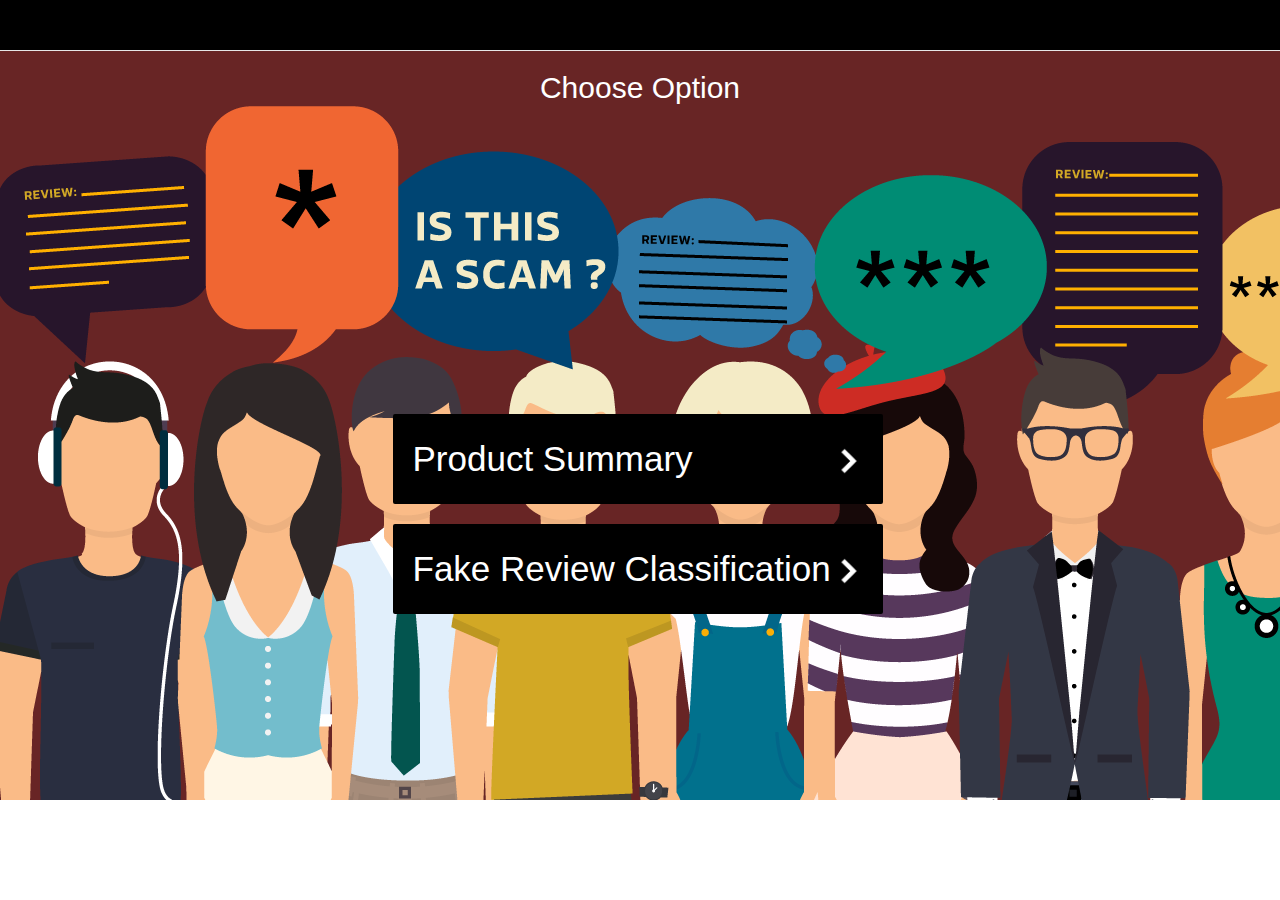
<file: views/introduction.html>
<!DOCTYPE html>
<html>
  <head>
  <meta charset="utf-8">
  <script src="https://code.jquery.com/jquery-3.1.1.min.js"></script>
  <script src="https://maxcdn.bootstrapcdn.com/bootstrap/3.3.7/js/bootstrap.min.js"></script>
  <link rel="stylesheet" href="https://maxcdn.bootstrapcdn.com/bootstrap/3.3.7/css/bootstrap.min.css">
  <link rel="stylesheet" href="../css/style.css">
  <link href="../css/responsive.css" rel="stylesheet">
  <link href="../css/search.css" rel="stylesheet">
  <link href="../css/style1.css" rel="stylesheet">
  <script src="../js/fake.js"/>
  <script src="../js/jquery-events.js"></script>
  <link href="../css/sidebar.css" rel="stylesheet"/>
  <link href="../css/newStyle.css" rel="stylesheet"/>
    <title>Fake Product View</title>
  </head>
  <script>
  </script>
  <body onload="init()" style="background:url('../images/bg1.png'); background-repeat: no-repeat;">
    <div class="navbar navbar-static navbar-default navbar-fixed-top">
  		<div class="container-fluid">
  			<div class="navbar-header">
  				<button class="navbar-toggle toggle-left hidden-md hidden-lg" data-target=".sidebar-left" data-toggle="sidebar" type="button"><span class="icon-bar"></span> <span class="icon-bar"></span> <span class="icon-bar"></span></button> <a class="navbar-brand" href="#">Fake Product Review</a>
  			</div>
  		</div>
  	</div>
    <div class="col-sm-3 col-md-2 col-xs-7 sidebar sidebar-left sidebar-animate sidebar-md-show">
      <div class="filediv form-control">
        <button class="btn btn-file continue form-control" type="button"><i aria-hidden="true" class="fa fa-upload"></i> <input type="file"></button>
      </div>
      <ul class="nav navbar-stacked">
        <li></li>
        <li style="list-style: none">
          <br>
          <div style="font-size:12px;">
            &nbsp;&nbsp;&nbsp;&nbsp;&nbsp;<b>MAIN</b>
          </div>
        </li>
        <li class="active">
          <a href="#"><i aria-hidden="true" class="fa fa-check-circle-o"></i>&nbsp;&nbsp;Overview</a>
        </li>
        <li class="pushup">
          <a href="#about"><i aria-hidden="true" class="fa fa-circle-o"></i> &nbsp;&nbsp;Activity</a>
        </li>
        <li class="pushup">
          <a href="#about"><i aria-hidden="true" class="fa fa-heart-o"></i> &nbsp;Dearest</a>
        </li>
        <li class="pushup">
          <a href="#about"><i aria-hidden="true" class="fa fa-folder-open-o"></i> &nbsp;Folders</a>
        </li>
        <li style="list-style: none">
          <br>
          <div class="pushup" style="font-size:12px;margin-bottom:5px;">
            &nbsp;&nbsp;&nbsp; <b>FILTER</b>
          </div>
        </li>
        <li class="pushup">
          <a href="#contact"><i aria-hidden="true" class="fa fa-picture-o"></i>&nbsp; Images</a>
        </li>
        <li class="pushup">
          <a href="#contact"><i aria-hidden="true" class="fa fa-volume-up"></i> &nbsp; Audio</a><span class="notificationVideoCount" style="position:inline-block;">8</span>
        </li>
        <li class="pushup">
          <a href="#contact"><i aria-hidden="true" class="fa fa-caret-square-o-right"></i> &nbsp; Video</a>
        </li>
        <li class="pushup">
          <a href="#contact"><span class="glyphicon glyphicon-list-alt"></span> &nbsp;Notes</a>
        </li>
        <li class="pushup">
          <a href="#contact"><span class="glyphicon glyphicon glyphicon-link"></span> &nbsp;Links</a>
        </li>
        <li class="pushup">
          <a href="#contact"><i aria-hidden="true" class="fa fa-files-o"></i> &nbsp;Files</a>
        </li>
        <li class="gb">
          50GB/100GB &nbsp;&nbsp;&nbsp;&nbsp;&nbsp;&nbsp;&nbsp;+
          <br><br>
          <div class="progress" >
          </div>
        </li>
      </ul>
    </div>
    <div class="main col-sm-12 col-xs-12 col-md-12 " id="globalCntr">
      <div class="" style="text-align:center;padding-bottom:300px;color:white">
              <h2>Choose Option</h2>
      </div>
      <div class="SummarySelections">
        <div class="col-md-offset-3 col-md-5 col-xs-12" >
          <div class="textRank categoryColor">
            <a href="./index.html">
              <div class="itemsText">
                Product Summary  <img class="itemsImage"src="../images/rightArrow.png"/>
              </div>
            </a>
          </div>
        </div>
        <br>
        <div class="col-md-offset-3 col-md-5 col-xs-12">
          <div class="rfid categoryColor">
              <div class="itemsText">
                Fake Review Classification   <img class="itemsImage"src="../images/rightArrow.png"/>
              </div>
          </div>
        </div>
      </div>

    </div>
    <div id="categories">
        <div class="">

    </div>
    <div id="items"></div>



  </body>
</html>
</file>
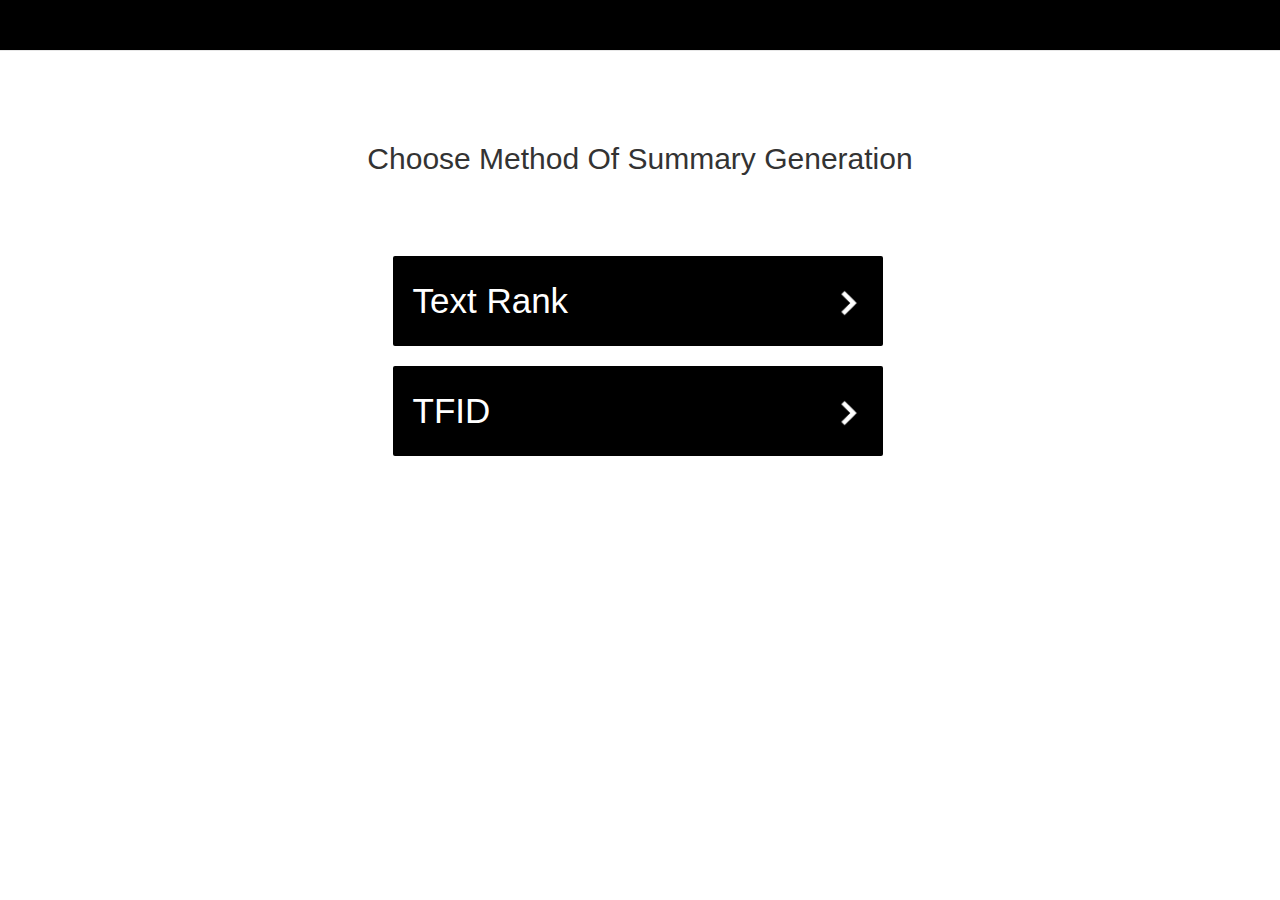
<file: views/summaryGeneration.html>
<!DOCTYPE html>
<html>
  <head>
  <meta charset="utf-8">
  <script src="https://code.jquery.com/jquery-3.1.1.min.js"></script>
  <script src="https://maxcdn.bootstrapcdn.com/bootstrap/3.3.7/js/bootstrap.min.js"></script>
  <link rel="stylesheet" href="https://maxcdn.bootstrapcdn.com/bootstrap/3.3.7/css/bootstrap.min.css">
  <link rel="stylesheet" href="../css/style.css">
  <link href="../css/responsive.css" rel="stylesheet">
  <link href="../css/search.css" rel="stylesheet">
  <link href="../css/style1.css" rel="stylesheet">
  <script src="../js/fake.js"/>
  <script src="../js/jquery-events.js"></script>
  <link href="../css/sidebar.css" rel="stylesheet"/>
  <link href="../css/newStyle.css" rel="stylesheet"/>
    <title>Fake Product View</title>
  </head>
  <script>
  </script>
  <body onload="init()">
    <div class="navbar navbar-static navbar-default navbar-fixed-top">
  		<div class="container-fluid">
  			<div class="navbar-header">
  				<button class="navbar-toggle toggle-left hidden-md hidden-lg" data-target=".sidebar-left" data-toggle="sidebar" type="button"><span class="icon-bar"></span> <span class="icon-bar"></span> <span class="icon-bar"></span></button> <a class="navbar-brand" href="#">Fake Product Review</a>
  			</div>
  		</div>
  	</div>
    <div class="col-sm-3 col-md-2 col-xs-7 sidebar sidebar-left sidebar-animate sidebar-md-show">
      <div class="filediv form-control">
        <button class="btn btn-file continue form-control" type="button"><i aria-hidden="true" class="fa fa-upload"></i> <input type="file"></button>
      </div>
      <ul class="nav navbar-stacked">
        <li></li>
        <li style="list-style: none">
          <br>
          <div style="font-size:12px;">
            &nbsp;&nbsp;&nbsp;&nbsp;&nbsp;<b>MAIN</b>
          </div>
        </li>
        <li class="active">
          <a href="#"><i aria-hidden="true" class="fa fa-check-circle-o"></i>&nbsp;&nbsp;Overview</a>
        </li>
        <li class="pushup">
          <a href="#about"><i aria-hidden="true" class="fa fa-circle-o"></i> &nbsp;&nbsp;Activity</a>
        </li>
        <li class="pushup">
          <a href="#about"><i aria-hidden="true" class="fa fa-heart-o"></i> &nbsp;Dearest</a>
        </li>
        <li class="pushup">
          <a href="#about"><i aria-hidden="true" class="fa fa-folder-open-o"></i> &nbsp;Folders</a>
        </li>
        <li style="list-style: none">
          <br>
          <div class="pushup" style="font-size:12px;margin-bottom:5px;">
            &nbsp;&nbsp;&nbsp; <b>FILTER</b>
          </div>
        </li>
        <li class="pushup">
          <a href="#contact"><i aria-hidden="true" class="fa fa-picture-o"></i>&nbsp; Images</a>
        </li>
        <li class="pushup">
          <a href="#contact"><i aria-hidden="true" class="fa fa-volume-up"></i> &nbsp; Audio</a><span class="notificationVideoCount" style="position:inline-block;">8</span>
        </li>
        <li class="pushup">
          <a href="#contact"><i aria-hidden="true" class="fa fa-caret-square-o-right"></i> &nbsp; Video</a>
        </li>
        <li class="pushup">
          <a href="#contact"><span class="glyphicon glyphicon-list-alt"></span> &nbsp;Notes</a>
        </li>
        <li class="pushup">
          <a href="#contact"><span class="glyphicon glyphicon glyphicon-link"></span> &nbsp;Links</a>
        </li>
        <li class="pushup">
          <a href="#contact"><i aria-hidden="true" class="fa fa-files-o"></i> &nbsp;Files</a>
        </li>
        <li class="gb">
          50GB/100GB &nbsp;&nbsp;&nbsp;&nbsp;&nbsp;&nbsp;&nbsp;+
          <br><br>
          <div class="progress" >
          </div>
        </li>
      </ul>
    </div>
    <div class="main col-sm-12 col-xs-12 col-md-12 " id="globalCntr">
      <div class="page-header domain">
              <h2>Choose Method Of Summary Generation</h2>
      </div>
      <div class="SummarySelections">
        <div class="col-md-offset-3 col-md-5 col-xs-12"  data-toggle="modal" data-target="#rankTextModal">
          <div class="textRank categoryColor">
              <div class="itemsText">
                Text Rank  <img class="itemsImage"src="../images/rightArrow.png"/>
              </div>

          </div>
        </div>
        <br>
        <div class="col-md-offset-3 col-md-5 col-xs-12" data-toggle="modal" data-target="#rfidModal">
          <div class="rfid categoryColor">
              <div class="itemsText">
                TFID   <img class="itemsImage"src="../images/rightArrow.png"/>
              </div>
          </div>
        </div>
      </div>

    </div>
    <div id="categories">
        <div class="">

    </div>
    <div id="items"></div>



  </body>
</html>




<div class="modal fade" id="rankTextModal">
<div class="modal-dialog">
<div class="modal-content">
  <div class="modal-header">
    <button type="button" class="close" data-dismiss="modal" aria-label="Close"><span aria-hidden="true">&times;</span></button>
    <h4 class="modal-title">Text Rank</h4>
  </div>
  <div class="modal-body">
    <p>Do you want to enable debugging?</p>
    <input type="checkbox"/>&nbspYes
    <input type="checkbox"/>&nbspNo
  </div>
  <div class="modal-footer">
    <button type="button" class="btn btn-default" data-dismiss="modal">Close</button>
    <button type="button" class="btn btn-default"><a href="textRanking.html">Proceed</a></button>
  </div>
</div><!-- /.modal-content -->
</div><!-- /.modal-dialog -->
</div><!-- /.modal -->



<div class="modal fade" id="rfidModal">
<div class="modal-dialog">
<div class="modal-content">
  <div class="modal-header">
    <button type="button" class="close" data-dismiss="modal" aria-label="Close"><span aria-hidden="true">&times;</span></button>
    <h4 class="modal-title">TFID</h4>
  </div>
  <div class="modal-body">
    <p>Do you want to enable debugging?</p>
    <input type="checkbox"/>&nbspYes
    <input type="checkbox"/>&nbspNo
    <br>
    <label>Input Gram size</label>
    <input type="number" class="gramSelect"/>
  </div>
  <div class="modal-footer">
    <button type="button" class="btn btn-default" data-dismiss="modal">Close</button>
    <button type="button" class="btn btn-default"><a href="./tfid.html">Proceed</a></button>
  </div>
</div><!-- /.modal-content -->
</div><!-- /.modal-dialog -->
</div><!-- /.modal -->
</file>
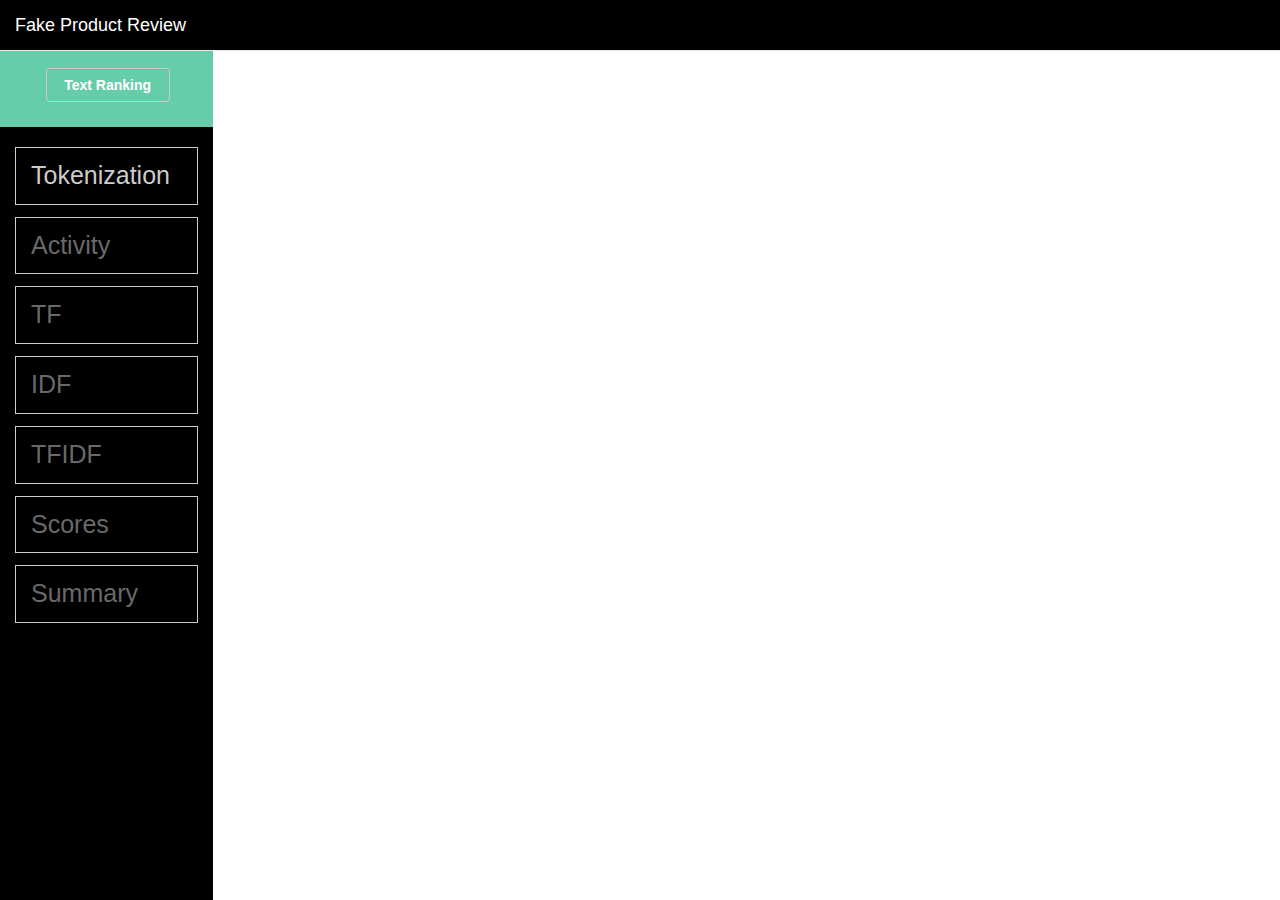
<file: views/textRanking.html>
<!DOCTYPE html>
<html>
  <head>
  <meta charset="utf-8">
  <script src="https://code.jquery.com/jquery-3.1.1.min.js"></script>
  <script src="https://maxcdn.bootstrapcdn.com/bootstrap/3.3.7/js/bootstrap.min.js"></script>
  <link rel="stylesheet" href="https://maxcdn.bootstrapcdn.com/bootstrap/3.3.7/css/bootstrap.min.css">
  <link href="../css/responsive.css" rel="stylesheet">
  <link href="../css/search.css" rel="stylesheet">
  <link href="../css/style1.css" rel="stylesheet">
  <script src="../js/fake.js"/>
  <script src="../js/jquery-events.js"></script>
  <link href="../css/sidebar.css" rel="stylesheet"/>
  <link href="../css/newStyle.css" rel="stylesheet"/>
    <title>Fake Product View</title>
  </head>
  <script>
  </script>
  <body onload="init()">
    <div class="navbar navbar-static navbar-default navbar-fixed-top">
  		<div class="container-fluid">
  			<div class="navbar-header">
  				<button class="navbar-toggle toggle-left hidden-md hidden-lg" data-target=".sidebar-left" data-toggle="sidebar" type="button"><span class="icon-bar"></span> <span class="icon-bar"></span> <span class="icon-bar"></span></button> <a class="navbar-brand" href="#">Fake Product Review</a>
  			</div>
  		</div>
  	</div>
    <div class="col-sm-3 col-md-2 col-xs-7 sidebar sidebar-left sidebar-animate sidebar-md-show">
      <div class="filediv form-control">
        <button class="btn btn-file continue form-control" type="button"><i aria-hidden="true" class="fa fa-upload"></i> <input type="file"></button>
      </div>
      <ul class="nav navbar-stacked">
        <li></li>
        <li style="list-style: none">
          <br>
          <div style="font-size:12px;">
            &nbsp;&nbsp;&nbsp;&nbsp;&nbsp;<b>MAIN</b>
          </div>
        </li>
        <li class="active">
          <a href="#"><i aria-hidden="true" class="fa fa-check-circle-o"></i>&nbsp;&nbsp;Overview</a>
        </li>
        <li class="pushup">
          <a href="#about"><i aria-hidden="true" class="fa fa-circle-o"></i> &nbsp;&nbsp;Activity</a>
        </li>
        <li class="pushup">
          <a href="#about"><i aria-hidden="true" class="fa fa-heart-o"></i> &nbsp;Dearest</a>
        </li>
        <li class="pushup">
          <a href="#about"><i aria-hidden="true" class="fa fa-folder-open-o"></i> &nbsp;Folders</a>
        </li>
        <li style="list-style: none">
          <br>
          <div class="pushup" style="font-size:12px;margin-bottom:5px;">
            &nbsp;&nbsp;&nbsp; <b>FILTER</b>
          </div>
        </li>
        <li class="pushup">
          <a href="#contact"><i aria-hidden="true" class="fa fa-picture-o"></i>&nbsp; Images</a>
        </li>
        <li class="pushup">
          <a href="#contact"><i aria-hidden="true" class="fa fa-volume-up"></i> &nbsp; Audio</a><span class="notificationVideoCount" style="position:inline-block;">8</span>
        </li>
        <li class="pushup">
          <a href="#contact"><i aria-hidden="true" class="fa fa-caret-square-o-right"></i> &nbsp; Video</a>
        </li>
        <li class="pushup">
          <a href="#contact"><span class="glyphicon glyphicon-list-alt"></span> &nbsp;Notes</a>
        </li>
        <li class="pushup">
          <a href="#contact"><span class="glyphicon glyphicon glyphicon-link"></span> &nbsp;Links</a>
        </li>
        <li class="pushup">
          <a href="#contact"><i aria-hidden="true" class="fa fa-files-o"></i> &nbsp;Files</a>
        </li>
        <li class="gb">
          50GB/100GB &nbsp;&nbsp;&nbsp;&nbsp;&nbsp;&nbsp;&nbsp;+
          <br><br>
          <div class="progress" >
          </div>
        </li>
      </ul>
    </div>
    <div class="main col-sm-12 col-xs-12 col-md-12 " id="globalCntr">

      <div class="container-fluid">
        <div class="row">
          <div class="col-sm-3 col-md-2 col-xs-7 sidebar sidebar-left sidebar-animate sidebar-md-show">
            <div class="filediv form-control">
              <label class="btn-file continue form-control" type="button">Text Ranking</label>
            </div>
            <ul class="nav navbar-stacked">
              <li class="active">
                <a href="#" class="tabCategory">Tokenization</a>
              </li>
              <li class="pushup">
                <a href="#about" class="tabCategory">Activity</a>
              </li>
              <li class="pushup">
                <a href="#about" class="tabCategory">TF</a>
              </li>
              <li class="pushup">
                <a href="#about" class="tabCategory">IDF</a>
              </li>
              <li class="pushup">
                <a href="#about" class="tabCategory">TFIDF</a>
              </li>
              <li class="pushup">
                <a href="#about" class="tabCategory">Scores</a>
              </li>
              <li class="pushup">
                <a href="#about" class="tabCategory">Summary</a>
              </li>
            </ul>
          </div>
        </div>
      </div>
      <div class="main col-sm-12 col-xs-12 col-md-10 col-md-offset-2">
      </div>
    </div>
    <div id="categories">
        <div class="">

    </div>
    <div id="items"></div>



  </body>
</html>
</file>
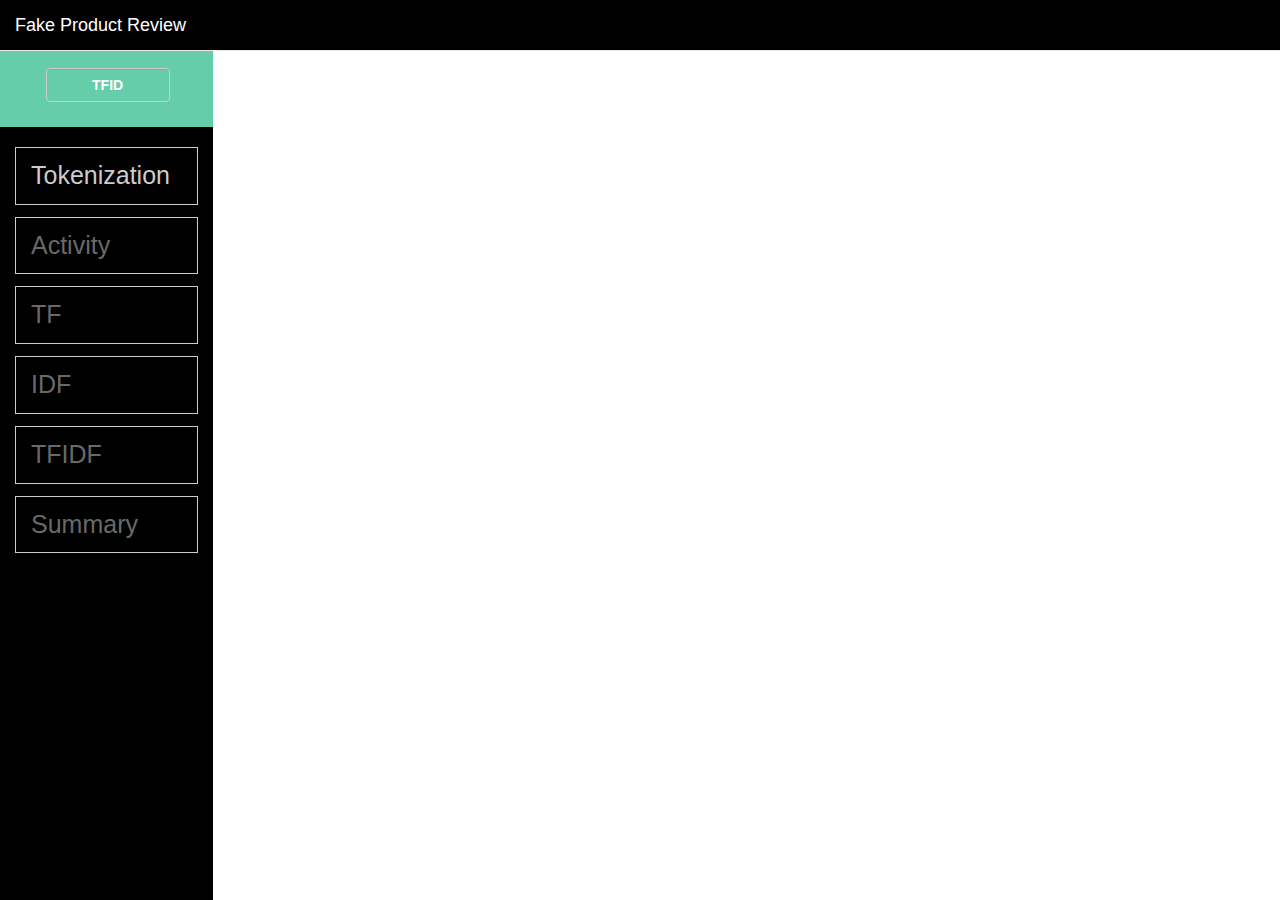
<file: views/tfid.html>
<!DOCTYPE html>
<html>
  <head>
  <meta charset="utf-8">
  <script src="https://code.jquery.com/jquery-3.1.1.min.js"></script>
  <script src="https://maxcdn.bootstrapcdn.com/bootstrap/3.3.7/js/bootstrap.min.js"></script>
  <link rel="stylesheet" href="https://maxcdn.bootstrapcdn.com/bootstrap/3.3.7/css/bootstrap.min.css">
  <link href="../css/responsive.css" rel="stylesheet">
  <link href="../css/search.css" rel="stylesheet">
  <link href="../css/style1.css" rel="stylesheet">
  <script src="../js/fake.js"/>
  <script src="../js/jquery-events.js"></script>
  <link href="../css/sidebar.css" rel="stylesheet"/>
  <link href="../css/newStyle.css" rel="stylesheet"/>


    <title>Fake Product View</title>
  </head>
  <script>
  </script>
  <body onload="init()">
    <div class="navbar navbar-static navbar-default navbar-fixed-top">
  		<div class="container-fluid">
  			<div class="navbar-header">
  				<button class="navbar-toggle toggle-left hidden-md hidden-lg" data-target=".sidebar-left" data-toggle="sidebar" type="button"><span class="icon-bar"></span> <span class="icon-bar"></span> <span class="icon-bar"></span></button> <a class="navbar-brand" href="#">Fake Product Review</a>
  			</div>
  		</div>
  	</div>
    <div class="col-sm-3 col-md-2 col-xs-7 sidebar sidebar-left sidebar-animate sidebar-md-show">
      <div class="filediv form-control">
        <button class="btn btn-file continue form-control" type="button"><i aria-hidden="true" class="fa fa-upload"></i> <input type="file"></button>
      </div>
      <ul class="nav navbar-stacked">
        <li></li>
        <li style="list-style: none">
          <br>
          <div style="font-size:12px;">
            &nbsp;&nbsp;&nbsp;&nbsp;&nbsp;<b>MAIN</b>
          </div>
        </li>
        <li class="active">
          <a href="#"><i aria-hidden="true" class="fa fa-check-circle-o"></i>&nbsp;&nbsp;Overview</a>
        </li>
        <li class="pushup">
          <a href="#about"><i aria-hidden="true" class="fa fa-circle-o"></i> &nbsp;&nbsp;Activity</a>
        </li>
        <li class="pushup">
          <a href="#about"><i aria-hidden="true" class="fa fa-heart-o"></i> &nbsp;Dearest</a>
        </li>
        <li class="pushup">
          <a href="#about"><i aria-hidden="true" class="fa fa-folder-open-o"></i> &nbsp;Folders</a>
        </li>
        <li style="list-style: none">
          <br>
          <div class="pushup" style="font-size:12px;margin-bottom:5px;">
            &nbsp;&nbsp;&nbsp; <b>FILTER</b>
          </div>
        </li>
        <li class="pushup">
          <a href="#contact"><i aria-hidden="true" class="fa fa-picture-o"></i>&nbsp; Images</a>
        </li>
        <li class="pushup">
          <a href="#contact"><i aria-hidden="true" class="fa fa-volume-up"></i> &nbsp; Audio</a><span class="notificationVideoCount" style="position:inline-block;">8</span>
        </li>
        <li class="pushup">
          <a href="#contact"><i aria-hidden="true" class="fa fa-caret-square-o-right"></i> &nbsp; Video</a>
        </li>
        <li class="pushup">
          <a href="#contact"><span class="glyphicon glyphicon-list-alt"></span> &nbsp;Notes</a>
        </li>
        <li class="pushup">
          <a href="#contact"><span class="glyphicon glyphicon glyphicon-link"></span> &nbsp;Links</a>
        </li>
        <li class="pushup">
          <a href="#contact"><i aria-hidden="true" class="fa fa-files-o"></i> &nbsp;Files</a>
        </li>
        <li class="gb">
          50GB/100GB &nbsp;&nbsp;&nbsp;&nbsp;&nbsp;&nbsp;&nbsp;+
          <br><br>
          <div class="progress" >
          </div>
        </li>
      </ul>
    </div>
    <div class="main col-sm-12 col-xs-12 col-md-12 " id="globalCntr">
      <div class="container-fluid">
        <div class="row">
          <div class="col-sm-3 col-md-2 col-xs-7 sidebar sidebar-left sidebar-animate sidebar-md-show">
            <div class="filediv form-control">
              <label class="btn-file continue form-control" type="button">TFID</label>
            </div>
            <ul class="nav navbar-stacked">
              <li class="active">
                <a href="#" class="tabCategory">Tokenization</a>
              </li>
              <li class="pushup">
                <a href="#about" class="tabCategory">Activity</a>
              </li>
              <li class="pushup">
                <a href="#about" class="tabCategory">TF</a>
              </li>
              <li class="pushup">
                <a href="#about" class="tabCategory">IDF</a>
              </li>
              <li class="pushup">
                <a href="#about" class="tabCategory">TFIDF</a>
              </li>
              <li class="pushup">
                <a href="#about" class="tabCategory">Summary</a>
              </li>
            </ul>
          </div>
        </div>
      </div>
      <div class="main col-sm-12 col-xs-12 col-md-10 col-md-offset-2">
      </div>
    </div>
    <div id="categories">
        <div class="">

    </div>
    <div id="items"></div>



  </body>
</html>
</file>
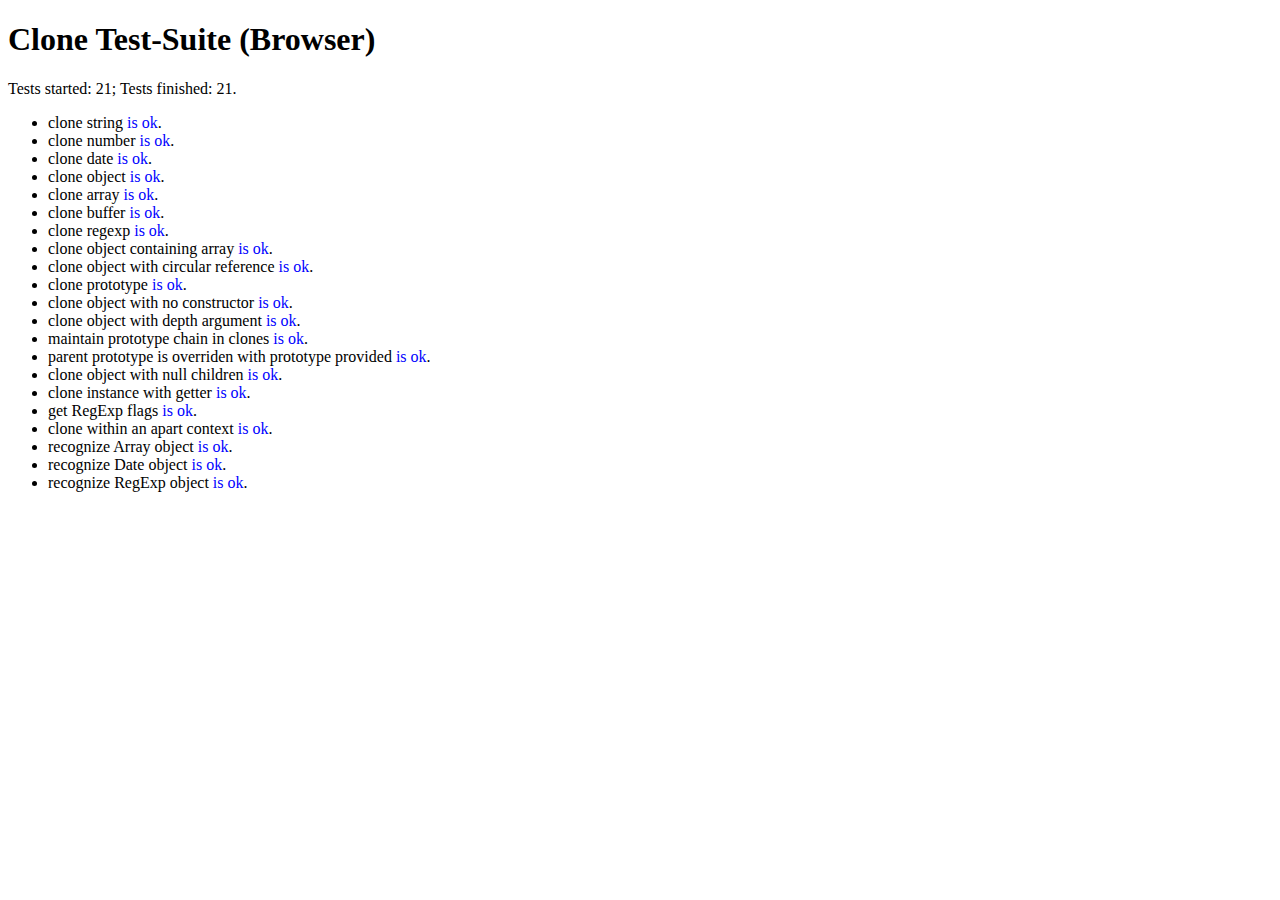
<file: node_modules/clone/test.html>
<!doctype html>
<html>
  <head>
    <meta charset="utf-8">
    <title>Clone Test-Suite (Browser)</title>
    <script>
      var module = {};
      var tests = exports = module.exports = {};

      function require(moduleName) {
        if (moduleName == './') {
          return clone;
        }
      }

      function log(str) {
        logList.innerHTML += '<li>' + str + '</li>';
      }
    </script>
    <script src="clone.js"></script>
    <script src="test.js"></script>
  </head>
  <body>
    <h1 id="nodeunit-header">Clone Test-Suite (Browser)</h1>
    Tests started: <span id="testsStarted"></span>;
    Tests finished: <span id="testsFinished"></span>.
    <ul id="logList"></ul>
    <script>
      /* Methods copied from
       * https://github.com/caolan/nodeunit/blob/master/lib/assert.js
       */
      function isUndefinedOrNull(value) {
        return value === null || value === undefined;
      }

      function isArguments(object) {
        return Object.prototype.toString.call(object) == '[object Arguments]';
      }

      var _keys = function (obj){
        if (Object.keys) return Object.keys(obj);
        if (typeof obj != 'object' && typeof obj != 'function') {
          throw new TypeError('-');
        }
        var keys = [];
        for(var k in obj) if(obj.hasOwnProperty(k)) keys.push(k);
        return keys;
      };

      function objEquiv(a, b) {
        if (isUndefinedOrNull(a) || isUndefinedOrNull(b))
          return false;

        if (a.prototype !== b.prototype)
          return false;

        if (isArguments(a)) {
          if (!isArguments(b)) return false;
          a = pSlice.call(a);
          b = pSlice.call(b);
          return _deepEqual(a, b);
        }

        try {
          var ka = _keys(a), kb = _keys(b), key, i;
        } catch (e) {
          return false
        }

        if (ka.length != kb.length)
          return false;

        ka.sort();
        kb.sort();

        for (i = ka.length - 1; i >= 0; i--) {
          if (ka[i] != kb[i]) return false;
        }

        for (i = ka.length - 1; i >= 0; i--) {
          key = ka[i];
          if (!_deepEqual(a[key], b[key] ))
            return false;
        }

        return true;
      }
      function _deepEqual(actual, expected) {
        if (actual === expected) {
          return true;
        } else if (actual instanceof Date && expected instanceof Date) {
          return actual.getTime() === expected.getTime();
        } else if (actual instanceof RegExp && expected instanceof RegExp) {
          return actual.source === expected.source &&
              actual.global === expected.global &&
              actual.ignoreCase === expected.ignoreCase &&
              actual.multiline === expected.multiline;
        } else if (typeof actual != 'object' && typeof expected != 'object') {
          return actual == expected;
        } else {
          return objEquiv(actual, expected);
        }
      }

      for (var testName in tests) {
        setTimeout((function (testName) {
          try {
            testsStarted.innerHTML = (parseInt(testsStarted.innerHTML) || 0) + 1;
            function incFinished() {
              testsFinished.innerHTML = (parseInt(testsFinished.innerHTML) || 0) + 1;
            }

            tests[testName]({
              expect: function (num) {
                this._expect = num
              },
              ok: function (val) {
                if(!val) throw new Error(val + ' is not ok.')
              },
              equal: function (a,b) {
                if (a != b) throw new Error(a + ' is not equal to ' + b)
              },
              notEqual: function (a,b) {
                if (a == b) throw new Error(a + ' is equal to ' + b)
              },
              strictEqual: function (a,b) {
                if (a !== b) throw new Error(a + ' is not strict equal to ' + b)
              },
              deepEqual: function (a,b) {
                if (!_deepEqual(a,b))
                  throw new Error(JSON.stringify(a) + ' is not deep equal to ' +
                                  JSON.stringify(b))
              },
              done: function () {
                log(testName + ' <span style="color:blue">is ok</span>.');
                incFinished();
              }
            });
          } catch(e) {
            log(testName + ' <span style="color:red">FAIL.</span> <small>'+ e +'</small>');
            incFinished();
            console.log(e);
          }
        })(testName), 1);
      }
    </script>
  </body>
</html>
</file>
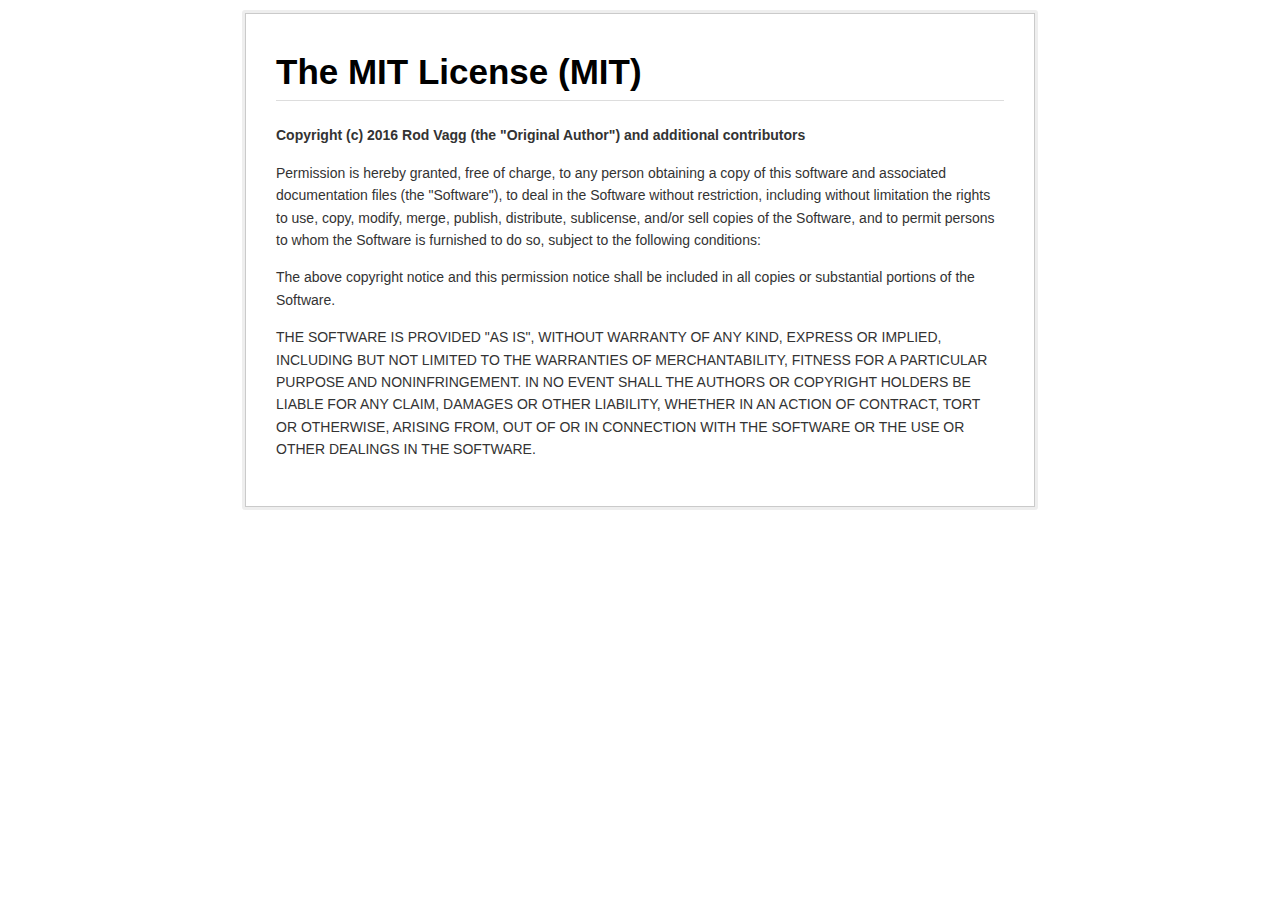
<file: node_modules/through2/LICENSE.html>
<!doctype html>
<!-- Created with GFM2HTML: https://github.com/rvagg/gfm2html -->
<html lang="en">
  <head>
    <meta charset="utf-8">
    <meta http-equiv="X-UA-Compatible" content="IE=edge">
    <title></title>
    <meta name="description" content="">
    <meta name="viewport" content="width=device-width, initial-scale=1">
    <meta name="created-with" content="https://github.com/rvagg/gfm2html">

    <style type="text/css">
/* most of normalize.css */
article,aside,details,figcaption,figure,footer,header,hgroup,main,nav,section,summary{display:block;}[hidden],template{display:none;}html{font-family:sans-serif;/*1*/-ms-text-size-adjust:100%;/*2*/-webkit-text-size-adjust:100%;/*2*/}body{margin:0;}a{background:transparent;}a:focus{outline:thindotted;}a:active,a:hover{outline:0;}h1{font-size:2em;margin:0.67em0;}abbr[title]{border-bottom:1pxdotted;}b,strong{font-weight:bold;}dfn{font-style:italic;}hr{-moz-box-sizing:content-box;box-sizing:content-box;height:0;}mark{background:#ff0;color:#000;}code,kbd,pre,samp{font-family:monospace,serif;font-size:1em;}pre{white-space:pre-wrap;}q{quotes:"\201C""\201D""\2018""\2019";}small{font-size:80%;}sub,sup{font-size:75%;line-height:0;position:relative;vertical-align:baseline;}sup{top:-0.5em;}sub{bottom:-0.25em;}img{border:0;}svg:not(:root){overflow:hidden;}table{border-collapse:collapse;border-spacing:0;}

html {
  font: 14px 'Helvetica Neue', Helvetica, arial, freesans, clean, sans-serif;
}

.container {
  line-height: 1.6;
  color: #333;
  background: #eee;
  border-radius: 3px;
  padding: 3px;
  width: 790px;
  margin: 10px auto;
}

.body-content {
  background-color: #fff;
  border: 1px solid #CACACA;
  padding: 30px;
}

.body-content > *:first-child {
  margin-top: 0 !important;
}

a, a:visited {
  color: #4183c4;
  text-decoration: none;
}

a:hover {
  text-decoration: underline;
}

p, blockquote, ul, ol, dl, table, pre {
  margin: 15px 0;
}

  .markdown-body h1
, .markdown-body h2
, .markdown-body h3
, .markdown-body h4
, .markdown-body h5
, .markdown-body h6 {
  margin: 20px 0 10px;
  padding: 0;
  font-weight: bold;
}

h1 {
  font-size: 2.5em;
  color: #000;
  border-bottom: 1px solid #ddd;
}

h2 {
  font-size: 2em;
  border-bottom: 1px solid #eee;
  color: #000;
}

img {
  max-width: 100%;
}

hr {
  background: transparent url("/img/hr.png") repeat-x 0 0;
  border: 0 none;
  color: #ccc;
  height: 4px;
  padding: 0;
}

table {
  border-collapse: collapse;
  border-spacing: 0;
}

tr:nth-child(2n) {
  background-color: #f8f8f8;
}

.markdown-body tr {
  border-top: 1px solid #ccc;
  background-color: #fff;
}

td, th {
  border: 1px solid #ccc;
  padding: 6px 13px;
}

th {
  font-weight: bold;
}

blockquote {
  border-left: 4px solid #ddd;
  padding: 0 15px;
  color: #777;
}

blockquote > :last-child, blockquote > :first-child {
  margin-bottom: 0px;
}

pre, code {
  font-size: 13px;
  font-family: 'UbuntuMono', monospace;
  white-space: nowrap;
  margin: 0 2px;
  padding: 0px 5px;
  border: 1px solid #eaeaea;
  background-color: #f8f8f8;
  border-radius: 3px;
}

pre > code {
  white-space: pre;
}

pre {
  overflow-x: auto;
  white-space: pre;
  padding: 10px;
  line-height: 150%;
  background-color: #f8f8f8;
  border-color: #ccc;
}

pre code, pre tt {
  margin: 0;
  padding: 0;
  border: 0;
  background-color: transparent;
  border: none;
}

  .highlight .c
, .highlight .cm
, .highlight .cp
, .highlight .c1 {
    color:#999988;
    font-style:italic;
}

.highlight .err {
  color:#a61717;
  background-color:#e3d2d2
}

  .highlight .o
, .highlight .gs
, .highlight .kc
, .highlight .kd
, .highlight .kn
, .highlight .kp
, .highlight .kr {
    font-weight:bold
}

.highlight .cs {
  color:#999999;
  font-weight:bold;
  font-style:italic
}

.highlight .gd {
  color:#000000;
  background-color:#ffdddd
}

.highlight .gd .x {
  color:#000000;
  background-color:#ffaaaa
}

.highlight .ge {
  font-style:italic
}

  .highlight .gr
, .highlight .gt {
    color:#aa0000
}

  .highlight .gh
, .highlight .bp {
    color:#999999
}

.highlight .gi {
  color:#000000;
  background-color:#ddffdd
}

.highlight .gi .x {
  color:#000000;
  background-color:#aaffaa
}

.highlight .go {
  color:#888888
}

  .highlight .gp
, .highlight .nn {
    color:#555555
}


.highlight .gu {
  color:#800080;
  font-weight:bold
}


.highlight .kt {
  color:#445588;
  font-weight:bold
}

  .highlight .m
, .highlight .mf
, .highlight .mh
, .highlight .mi
, .highlight .mo
, .highlight .il {
    color:#009999
}

  .highlight .s
, .highlight .sb
, .highlight .sc
, .highlight .sd
, .highlight .s2
, .highlight .se
, .highlight .sh
, .highlight .si
, .highlight .sx
, .highlight .s1 {
    color:#d14
}

.highlight .n {
  color:#333333
}

  .highlight .na
, .highlight .no
, .highlight .nv
, .highlight .vc
, .highlight .vg
, .highlight .vi
, .highlight .nb {
    color:#0086B3
}

.highlight .nc {
  color:#445588;
  font-weight:bold
}

.highlight .ni {
  color:#800080
}

  .highlight .ne
, .highlight .nf {
    color:#990000;
    font-weight:bold
}

.highlight .nt {
  color:#000080
}

.highlight .ow {
  font-weight:bold
}

.highlight .w {
  color:#bbbbbb
}

.highlight .sr {
  color:#009926
}

.highlight .ss {
  color:#990073
}

.highlight .gc {
  color:#999;
  background-color:#EAF2F5
}

@media print {
  .container {
    background: transparent;
    border-radius: 0;
    padding: 0;
  }

  .body-content {
    border: none;
  }
}
</style>
  </head>
  <body>
    <div class="container">
      <div class="body-content"><h1 id="the-mit-license-mit-">The MIT License (MIT)</h1>
<p><strong>Copyright (c) 2016 Rod Vagg (the &quot;Original Author&quot;) and additional contributors</strong></p>
<p>Permission is hereby granted, free of charge, to any person obtaining a copy of this software and associated documentation files (the &quot;Software&quot;), to deal in the Software without restriction, including without limitation the rights to use, copy, modify, merge, publish, distribute, sublicense, and/or sell copies of the Software, and to permit persons to whom the Software is furnished to do so, subject to the following conditions:</p>
<p>The above copyright notice and this permission notice shall be included in all copies or substantial portions of the Software.</p>
<p>THE SOFTWARE IS PROVIDED &quot;AS IS&quot;, WITHOUT WARRANTY OF ANY KIND, EXPRESS OR IMPLIED, INCLUDING BUT NOT LIMITED TO THE WARRANTIES OF MERCHANTABILITY, FITNESS FOR A PARTICULAR PURPOSE AND NONINFRINGEMENT. IN NO EVENT SHALL THE AUTHORS OR COPYRIGHT HOLDERS BE LIABLE FOR ANY CLAIM, DAMAGES OR OTHER LIABILITY, WHETHER IN AN ACTION OF CONTRACT, TORT OR OTHERWISE, ARISING FROM, OUT OF OR IN CONNECTION WITH THE SOFTWARE OR THE USE OR OTHER DEALINGS IN THE SOFTWARE.</p>
</div>
    </div>
  </body>
</html>
</file>
<file: css/style.css>
/* Styles go here */
body {
  padding-top: 51px;
}

/* this is only to style the sidebar - you can make the sidebar look any way you want */
.sidebar {
  padding: 20px;
  background-color: #f5f5f5;
  border-right: 1px solid #eee;
}
a {
    text-decoration: none !important;
    color:black!important;
}
a:hover{
  color:black!important;
  text-decoration: none !important;
}
</file>
<file: css/responsive.css>
@media only screen and (max-width: 766px) {
	.page-header {
		padding-bottom: 100px!important;
	}
	.sorting-options {
		margin-left: -10px;
		margin-top: 5px;
	}
}

@media only screen and (min-width: 992pxpx) {}
//own custom 5 grid layout
.col-xs-15, .col-sm-15, .col-md-15, .col-lg-15 {
	position: relative;
	min-height: 1px;
	padding-right: 20px;
	padding-left: 10px;
	padding-bottom: 40px;
	padding-top: 20px;
	height:220px;
}

@media (max-width: 320px) {
	.navbar-brand {
		margin-left: -12px!important;
	}
	.profilePic {
		height: 10%;
		width: 10%;
	}
	.btn-file {
    	  margin-left: 15%;
  	  margin-top: 25px;
	   }
	#search-1 {
		display: none;
	}
	#search-2 {
		display: unset!important;
	}
	.image-url {
		width: 250px!important;
		height: 160px!important;
	}
	.image-time {
		color: #A9A9A9;
		margin-left: 12px;
	}
	.image-name {
		margin-left: 12px;
	}
}

@media only screen and (min-device-width: 330px) and (max-device-width: 760px) {
	.image-url {
		width: 290px!important;
		height: 200px!important;
	}
	#search-1 input[type=search] {
		margin-top: -1px;
	}
	.image-time {
		color: #A9A9A9;
		margin-left: 24px!important;
	}
	.image-name {
		margin-left: 24px!important;
	}
	.btn-file {
    	        margin-left: 25%;
  	  	margin-top: 25px;
	 }
}

@media only screen and (min-device-width: 400px) and (max-device-width: 760px) {
	#search-1 {
		margin-top: -2px!important;
	}
	image-url {
		width: 290px!important;
		height: 200px!important;
	}
	.image-time {
		color: #A9A9A9;
		margin-left: 50px!important;
	}
	.image-name {
		margin-left: 50px!important;
	}
}

@media (max-width: 760px) {
	input[type=search] {
		margin-top: 3px;
		margin-right: 7px;
	}
	.col-xs-15 {
		width: 100%;
		float: left;
		padding-bottom: 30px;
		padding-top: 20px;
		margin-bottom: 5px;
		cursor:pointer;
		height:220px;
	}
	.image-url {
		width: 360px;
		height: 260px;
	}
	.image-time {
		color: #A9A9A9;
		margin-left: 16px;
	}
	.image-name {
		margin-left: 16px;
	}
}

@media (min-width: 768px) {
	.col-sm-15 {
		width: 33%;
		float: left;
		border-radius: 5px;
		padding-bottom: 40px;
		padding-right: 20px;
		padding-left: 10px;
		padding-bottom: 10px;
		padding-top: 20px;
		cursor:pointer
		height:220px;
	}
}

@media (min-width: 992px) {
	.col-md-15 {
		width: 20%;
		float: left;
		padding-bottom: 10px;
		padding-top: 10px;
		border-radius: 5px;
		margin-bottom: 5px;
		cursor:pointer;
		height:220px;
	}
}

@media (min-width: 1200px) {
	.col-lg-15 {
		width: 20%;
		float: left;
		border-radius: 5px;
		cursor:pointer;
		height:220px;
	}
}
@media (min-width: 768px)
.navbar-right {
    margin-top: -50px!important;
}

.col-md-15:hover,.col-lg-15:hover,.col-sm-15:hover,.col-xs-15:hover{
	-ms-transform: scale(1.5, 1,5); /* IE 9 */
    -webkit-transform: scale(1.5, 1.5); /* Safari */
    transform: scale(1.5,1.5);
}
</file>
<file: css/search.css>
input {
	outline: none;
}

#search-2 input[type=search] {
	background: #ededed url(../images/search.png) no-repeat 9px center;
	border: solid 1px #ccc;
	padding: 9px 10px 9px 32px;
	-webkit-border-radius: 10em;
	-moz-border-radius: 10em;
	border-radius: 10em;
	-webkit-transition: all .5s;
	-moz-transition: all .5s;
	transition: all .5s;
	width: 40px;
	padding-left: 10px;
	color: transparent;
	cursor: pointer;
	margin-top: 8px;
}

#search-2 input[type=search]:hover {
	background-color: #fff;
}

#search-2 input[type=search]:focus {
	width: 130px;
	padding-left: 32px;
	color: #000;
	background-color: #fff;
	cursor: auto;
}

#search-2 input:-moz-placeholder {
	color: transparent;
}

#search-2 input::-webkit-input-placeholder {
	color: transparent;
}

#search-1 input[type=search]:focus {
	background-color: #fff;
	border-color: black;
	-webkit-box-shadow: 0 0 5px rgba(109, 207, 246, .5);
	-moz-box-shadow: 0 0 5px rgba(109, 207, 246, .5);
	box-shadow: 0 0 5px rgba(109, 207, 246, .5);
}

#search-1 input[type=search] {
	border: solid 1px #ccc;
	padding: 5px 10px 9px 32px;
	width: 155px;
	margin-top: 5px;
	-webkit-border-radius: 10em;
	-moz-border-radius: 10em;
	border-radius: 10em;
	margin-top: 7px;
	-webkit-transition: all .5s;
	-moz-transition: all .5s;
	transition: all .5s;
	background: white url(../images/search.png) no-repeat 120px center;
	float: right;
	margin-right: 30px;
}
</file>
<file: css/style1.css>
/* This only works with JavaScript,
if it's not present, don't show loader */

.no-js #loader {
	display: none;
}
.gb{
    margin-left: 15px;
    margin-top: 50px;
}
.js #loader {
	display: block;
	position: absolute;
	left: 100px;
	top: 0;
}

.se-pre-con {
	position: fixed;
	left: 0px;
	top: 0px;
	width: 100%;
	height: 100%;
	z-index: 9999;
	background: url(../images/loading1.gif) center no-repeat #fff;
}

.nav>li>a:focus, .nav>li>a:hover {
	background-color: inherit!important;
	color: white;
}

.btn-file:hover, .sorting-option-selected:hover {
	color: white!important;
}

a {
	color: inherit;
}

.filediv {
	position: relative;
	overflow: hidden;
	background-color: #66CDAA;
	border: 1px solid #66CDAA;
	color: white;
	padding: 0px!important;
	margin-left: -20px;
	border-radius: 0px;
	height: 80px;
	width: 250px;
	margin-top: -4px;
}

.notification {
	margin-left: -275px;
	//position:relative;
	float: left;
	width: 320px!important;
}
.btn-file {
	//outline: dashed;
	background-color: #66CDAA;
	color: white;
	margin-top: 20px;
	width: 50%;
	margin-left: 20%;
	text-align: center;
}

.sidebar {
	background-color: black;
	color: #696969;
}

.active {
	color: #ccc!important;
}

.continue, .continue:hover;
.continue:focus {
	background-color: #66CDAA;
	border-color: #66CDAA;
	color: white;
}

.btn-file input[type=file] {
	border: 1px solid white;
	position: absolute;
	top: 0;
	right: 0;
	min-width: 100%;
	min-height: 100%;
	font-size: 100px;
	text-align: right;
	filter: alpha(opacity=0);
	opacity: 0;
	outline: dotted;
	background: blue;
	cursor: inherit;
	display: block;
}

.circle {
	width: 50%;
	height: auto;
	padding-top: 50%;
	margin-left: 40px;
	background-color: #ccc;
	border-radius: 50%;
}

.img-circle {
	border-radius: 50%;
	margin-left: 20px;
}

.profile:hover {
	background-color: transparent;
}

.navbar {
	background-color: black;
}

.navbar-brand {
	color: white!important;
}

.pushup {
	margin-top: -8px;
}

.profilePic {
	border-radius: 50%;
	margin-right: 15px!important;
	margin-top: 8px;
	height: 6%;
	width: 6%;
	float: right;
}

.notificationCount {
	background: #cc0000;
	color: #ffffff;
	font-weight: bold;
	margin-left: 7px;
	border-radius: 50%;
	-moz-border-radius: 9px;
	-webkit-border-radius: 9px;
	position: absolute;
	margin-top: -33px;
	font-size: 11px;
	width: 20px;
	border: 3px solid black;
	text-align: center;
	margin-top: 2px;
	margin-left: 590px;
}

.notificationVideoCount {
	background: #696969;
	color: black;
	font-weight: bold;
	margin-left: 7px;
	border-radius: 50%;
	-moz-border-radius: 9px;
	-webkit-border-radius: 9px;
	position: absolute;
	margin-top: -33px;
	font-size: 11px;
	width: 20px;
	border: 3px solid #696969;
	text-align: center;
	margin-left: 130px;
	margin-top: 3px;
}
.progress{
	background-color:red;
	height:3px;
	width:60px;
}
.page-header {
	margin-top: 70px;
}

.itemOptions {
	margin-top: 20px;
}

.options {
	/*border-radius: 50%;
	border: 2px solid #A9A9A9;
	color: #A9A9A9;*/
}

.selected {
	//margin-left:-250px;
	color: #66CDAA;
	border: 2px solid #66CDAA;
}

.col-xs-3, .col-sm-7, .col-sm-5 {
	padding: 0px;
}

.col-xs-1, .col-xs-8 {
	padding: 0px;
}

.page-header {
	padding-bottom: 50px!important;
}



.desc {
	margin-top: 8px;
	font-style: bold;
}

.sorting-options {
	color: #A9A9A9;
}

.btn:hover {
	color: #A9A9A9;
}

.sorting-option-selected {
	background-color: #66CDAA;
	color: white;
}

.image-time {
	color: #A9A9A9;
	margin-left: 5px;
}

.image-name {
	text-align: center;
	font-weight:bold;
	padding: 0px 10px 10px 0px;
	height: 40px;
	text-overflow: ellipsis;
	white-space: normal;
	overflow: hidden;
}
.sorting-name{
	    float: right;
			text-align: right;
}
.image-url {
	width: 100px;
	height: 100px;
	display: block;
  margin: auto;
	border-radius:50%;
}

.clicked {
	background-color: #DCDCDC;
}

.break {
	height: 5px;
}

.selected-description {
	font-weight: bold;
	font-style: bold;
}
</file>
<file: css/sidebar.css>
/* All the default sidebar styles */
.navbar.navbar-static .navbar-header {
    float: left;
}

.navbar .navbar-toggle.toggle-left {
    float: left;
    margin-left: 15px;
}
.navbar-toggle{
background-color:black!important;
}
.navbar-default .navbar-toggle {
    border-color: black!important;
}
.navbar .navbar-toggle.toggle-right {
    float: right;
    margin-right: 15px;
}

.navbar .navbar-toggle.toggle-sidebar, [data-toggle="sidebar"] {
    display: block;
}

/* sidebar settings */
.sidebar {
    position: fixed;
    display: block;
    top: 51px;
    bottom: 0;
    z-index: 1000;
    min-height: 100%;
    max-height: none;
    overflow: auto;
}

.sidebar-left {
    left: 0;
}

.sidebar-right {
    right: 0;
}

/* css to override hiding the sidebar according to different screen sizes */
.row .sidebar.sidebar-left.sidebar-xs-show {
    left: 0;
    -webkit-transform: translate(0,0);
    -ms-transform: translate(0,0);
    -o-transform: translate(0,0);
    -moz-transform: translate(0,0);
    transform: translate(0,0);
}

/*right sidebar is untested */
.row .sidebar.sidebar-right.sidebar-xs-show {
    right: 0;
    -webkit-transform: translate(0,0);
    -ms-transform: translate(0,0);
    -o-transform: translate(0,0);
    -moz-transform: translate(0,0);
    transform: translate(0,0);
}

@media (min-width: 768px) {
    .row .sidebar.sidebar-left.sidebar-sm-show {
        left: 0;
        -webkit-transform: translate(0,0);
        -ms-transform: translate(0,0);
        -o-transform: translate(0,0);
        -moz-transform: translate(0,0);
        transform: translate(0,0);
    }

}

@media (min-width: 992px) {
    .row .sidebar.sidebar-left.sidebar-md-show {
        left: 0;
        -webkit-transform: translate(0,0);
        -ms-transform: translate(0,0);
        -o-transform: translate(0,0);
        -moz-transform: translate(0,0);
        transform: translate(0,0);
    }


}

@media (min-width: 1170px) {
    .row .sidebar.sidebar-left.sidebar-lg-show {
        left: 0;
        -webkit-transform: translate(0,0);
        -moz-transform: translate(0,0);
        -ms-transform: translate(0,0);
        -o-transform: translate(0,0);
        transform: translate(0,0);
    }

 
}

/* animation class - optional: without it the sidebar would just pop in and out*/
.sidebar-animate {
    -webkit-transition: -webkit-transform 300ms ease;
    -moz-transition: -moz-transform 300ms ease;
    -o-transition: transform 300ms ease;
    transition: transform 300ms ease;
}

/* Left panel positioning classes */
.sidebar.sidebar-left {
    -webkit-transform: translate(-100%,0);
    -moz-transform: translate(-100%,0);
    -ms-transform: translate(-100%,0);
    -o-transform: translate(-100%,0);
    transform: translate(-100%,0);
}

    .sidebar.sidebar-left.sidebar-open {
        -webkit-transform: translate(0,0);
        -moz-transform: translate(0,0);
        -ms-transform: translate(0,0);
        -o-transform: translate(0,0);
        transform: translate(0,0);
    }

.sidebar.sidebar-right {
    -webkit-transform: translate(100%,0);
    -moz-transform: translate(100%,0);
    -ms-transform: translate(100%,0);
    -o-transform: translate(100%,0);
    transform: translate(100%,0);
}

    .sidebar.sidebar-right.sidebar-open {
        -webkit-transform: translate(0,0);
        -moz-transform: translate(0,0);
        -ms-transform: translate(0,0);
        -o-transform: translate(0,0);
        transform: translate(0,0);
    }
</file>
<file: css/newStyle.css>
body{
  /*background-color:#ccc;*/
}

*{
  padding:0;
}
.header{
    height:60px;
}
.noSidePadding{
  padding-left:0px;
  padding-right:0px;
}
.page-header{
  border-bottom:1px solid #ccc;
}
.domain{
  border:1px solid white;
  text-align:center;
}
.categoryColor{
  background-color:black;
  height:90px;
  margin-bottom:20px;
  padding:20px;
  cursor:pointer;
  border-radius:2px;
  color:white;
}
.itemsImage{
  width: 30px;
    height: 30px;
    float: right;
    /* line-height: 1.5; */
    /* vertical-align: baseline; */
    margin-top: 12px;
  }
.itemsText{
  text-align: left;
  font-size: 35px;
  color: white;
}
.nav>li>a{
  font-size: 25px;
  text-align: left;v
  margin-top:20px;
}
.tabCategory{
  border: 1px solid #ccc;
  margin-top:20px;
}
.col-md-offset-3{
  margin-left: 29%!important;
}
.textrank{

}
.rfid{

}
/*modal*/
.gramSelect{
  width: 50px;
}
.bor{
  width: 100px;
    height: 100px;
    display: block;
    margin: auto;
}
.size{
    width: 217px!important;
    /* text-align: center; */
    float: right;
    height: 20px;
}
.shimmer{
  -webkit-animation-duration: 1s;
  -webkit-animation-fill-mode: forwards;
  -webkit-animation-iteration-count: infinite;
  -webkit-animation-name: placeHolderShimmer;
  -webkit-animation-timing-function: linear;
  background: #f6f7f9;
  background-image: linear-gradient(to right, #f6f7f9 0%, #e9ebee 20%, #f6f7f9 40%, #f6f7f9 100%);
  background-repeat: no-repeat;
  background-size: 800px 104px;
  // position: relative;
}
@keyframes placeHolderShimmer {
  0% {
    background-position: -468px 0;
  }
  100% {
    background-position: 468px 0;
  }
}
</file>
